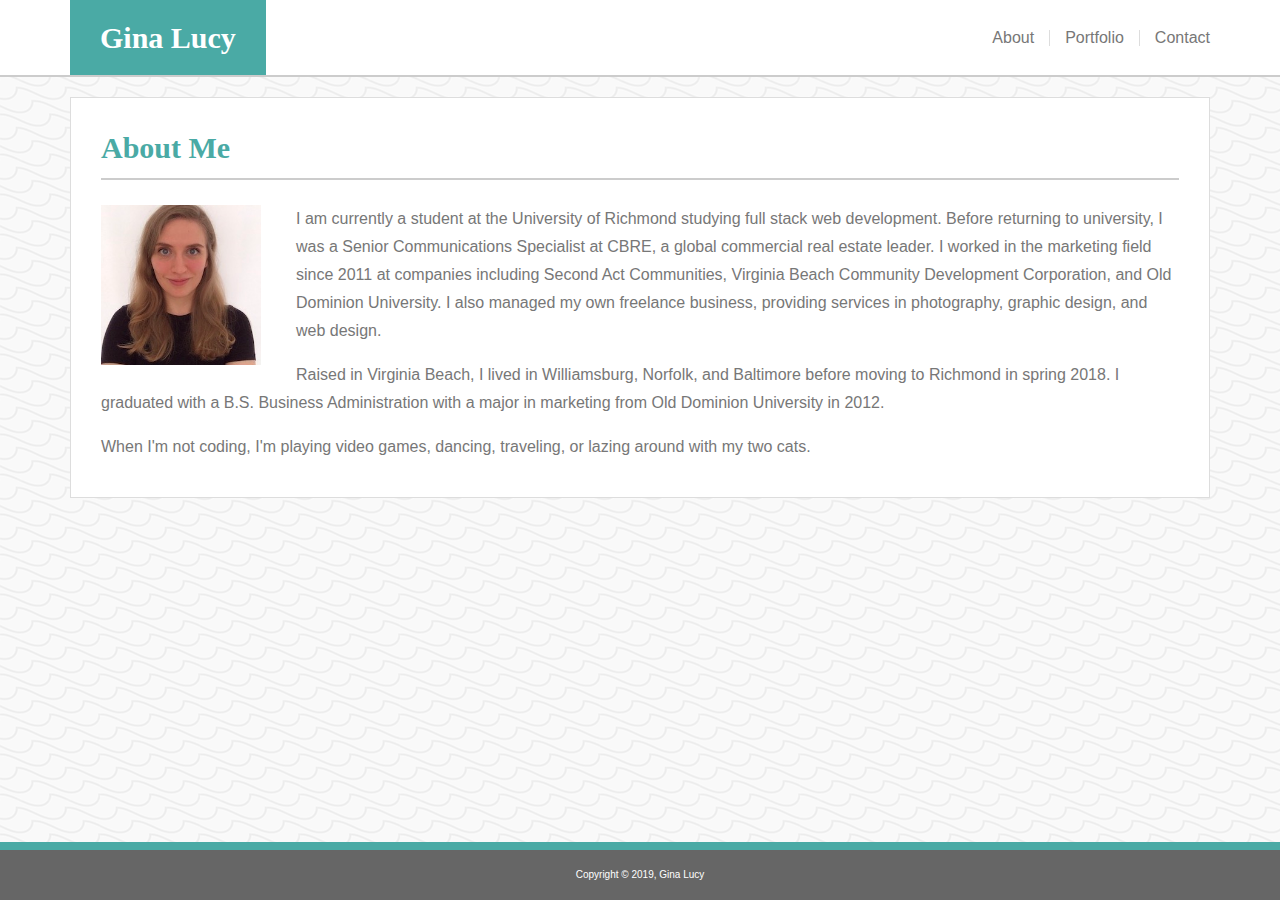
<file: index.html>
<!DOCTYPE html>
<html lang="en">
<head>
    <meta charset="UTF-8">
    <meta name="viewport" content="width=device-width, initial-scale=1.0">
    <meta http-equiv="X-UA-Compatible" content="ie=edge">
    <title>About Gina Lucy</title>
    <link rel="stylesheet" href="https://stackpath.bootstrapcdn.com/bootstrap/4.3.1/css/bootstrap.min.css" integrity="sha384-ggOyR0iXCbMQv3Xipma34MD+dH/1fQ784/j6cY/iJTQUOhcWr7x9JvoRxT2MZw1T" crossorigin="anonymous">
    <link rel="stylesheet" type="text/css" href="./Assets/css/style.css">
</head>
<body>
    <div class="wrapper">
        <nav class="navbar bg-white">
            <div class="container">
                <div class="row">
                    <div class="col-sm-6 logo">
                        <a class="navbar-brand" href="./index.html">Gina Lucy</a>
                    </div>
                    <div class="col-sm-6 nav-links d-flex align-items-center">
                        <a href="./index.html">About</a>
                        <a class="middle-link" href="./portfolio.html">Portfolio</a>
                        <a href="./contact.html">Contact</a>                
                    </div>
                </div>
            </div>
        </nav>
        <section>
            <div class="main-content container">
                <div class="row">
                    <div class="col-md-12 justify-content-right">
                        <h2 class="content-right">About Me</h2>
                    </div>
                </div>
                <div class="row">
                    <div class="col-sm-12">
                        <img class="headshot" src="./Assets/Images/GINALUCY.jpg" alt="Gina Lucy">
                        <p>I am currently a student at the University of Richmond studying full stack web development. Before returning to university, I was a Senior Communications Specialist at CBRE, a global commercial real estate leader. I worked in the marketing field since 2011 at companies including Second Act Communities, Virginia Beach Community Development Corporation, and Old Dominion University. I also managed my own freelance business, providing services in photography, graphic design, and web design.</p>
                        <p>Raised in Virginia Beach, I lived in Williamsburg, Norfolk, and Baltimore before moving to Richmond in spring 2018. I graduated with a B.S. Business Administration with a major in marketing from Old Dominion University in 2012.</p>
                        <p>When I'm not coding, I'm playing video games, dancing, traveling, or lazing around with my two cats.</p>
                    </div>
                </div>
            </div>
        </section>  
    </div>
    <footer>
        <div class="container">
            <div class="row">
                <div class="col-sm-12 d-flex justify-content-center">
                    <p class="copyright">Copyright &copy; 2019, Gina Lucy</p>
                </div>
            </div>
        </div>
    </footer>
</body>
</html>
</file>
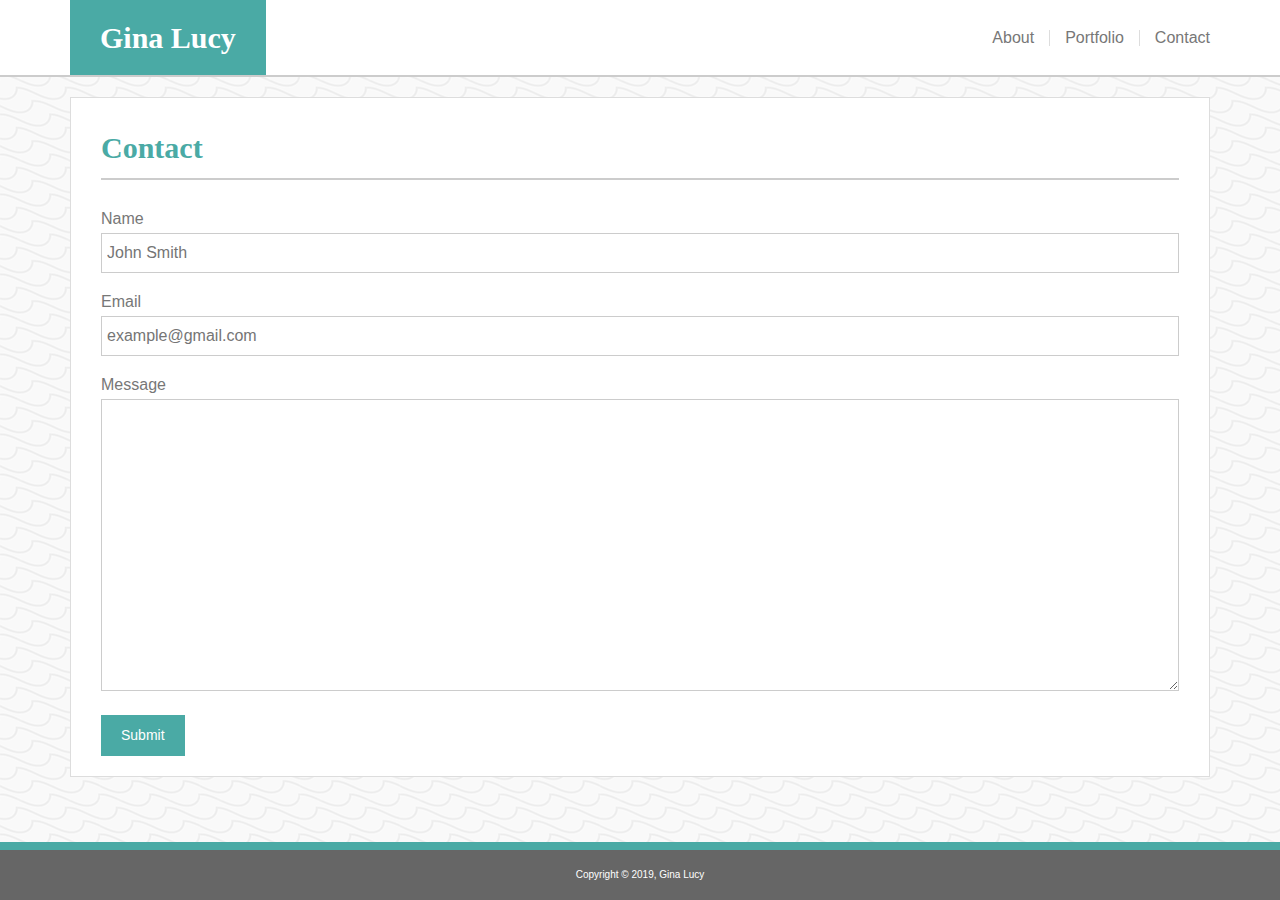
<file: contact.html>
<!DOCTYPE html>
<html lang="en">
<head>
    <meta charset="UTF-8">
    <meta name="viewport" content="width=device-width, initial-scale=1.0">
    <meta http-equiv="X-UA-Compatible" content="ie=edge">
    <title>Contact Gina Lucy</title>
    <link rel="stylesheet" href="https://stackpath.bootstrapcdn.com/bootstrap/4.3.1/css/bootstrap.min.css" integrity="sha384-ggOyR0iXCbMQv3Xipma34MD+dH/1fQ784/j6cY/iJTQUOhcWr7x9JvoRxT2MZw1T" crossorigin="anonymous">
    <link rel="stylesheet" type="text/css" href="./Assets/css/style.css">
</head>
<body>
    <div class="wrapper">
        <nav class="navbar bg-white">
            <div class="container">
                <div class="row">
                    <div class="col-sm-6 logo">
                        <a class="navbar-brand" href="./index.html">Gina Lucy</a>
                    </div>
                    <div class="col-sm-6 nav-links d-flex align-items-center">
                        <a href="./index.html">About</a>
                        <a class="middle-link" href="./portfolio.html">Portfolio</a>
                        <a href="./contact.html">Contact</a>                
                    </div>
                </div>
            </div>
        </nav>
        <section>
            <div class="main-content container">
                <div class="row">
                    <div class="col-md-12 justify-content-right">
                        <h2 class="content-right">Contact</h2>
                    </div>
                </div>
                <div class="row">
                    <div class="col-sm-12">
                        <form>
                            Name
                            <br />
                            <input type="text" name="full-name" id="full-name" placeholder="John Smith">
                            <br />
                            Email
                            <br />
                            <input type="text" name="email" id="email" placeholder="example@gmail.com">
                            <br />
                            Message
                            <br />
                            <textarea name="message" id="message" rows="10"></textarea>
                            <br />
                            <input type="submit" class="clickme" value="Submit" />
                        </form>
                    </div>
                </div>
            </div>
        </section>  
    </div>
    <footer>
        <div class="container">
            <div class="row">
                <div class="col-sm-12 d-flex justify-content-center">
                    <p class="copyright">Copyright &copy; 2019, Gina Lucy</p>
                </div>
            </div>
        </div>
    </footer>
</body>
</html>
</file>
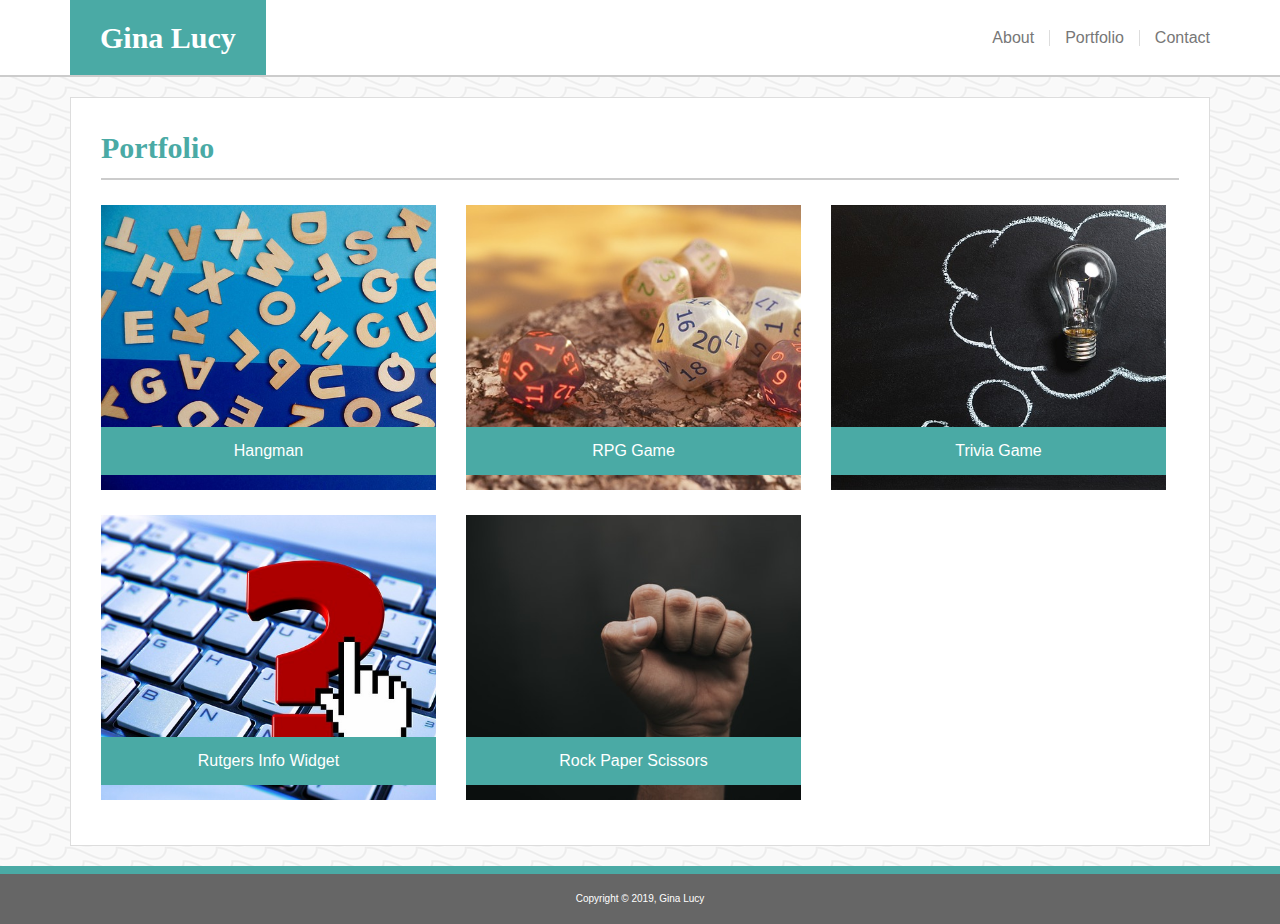
<file: portfolio.html>
<!DOCTYPE html>
<html lang="en">
<head>
    <meta charset="UTF-8">
    <meta name="viewport" content="width=device-width, initial-scale=1.0">
    <meta http-equiv="X-UA-Compatible" content="ie=edge">
    <title>Gina Lucy's Portfolio</title>
    <link rel="stylesheet" href="https://stackpath.bootstrapcdn.com/bootstrap/4.3.1/css/bootstrap.min.css" integrity="sha384-ggOyR0iXCbMQv3Xipma34MD+dH/1fQ784/j6cY/iJTQUOhcWr7x9JvoRxT2MZw1T" crossorigin="anonymous">
    <link rel="stylesheet" type="text/css" href="./Assets/css/style.css">
</head>
<body>
    <div class="wrapper">
        <nav class="navbar bg-white">
            <div class="container">
                <div class="row">
                    <div class="col-sm-6 logo">
                        <a class="navbar-brand" href="./index.html">Gina Lucy</a>
                    </div>
                    <div class="col-sm-6 nav-links d-flex align-items-center">
                        <a href="./index.html">About</a>
                        <a class="middle-link" href="./portfolio.html">Portfolio</a>
                        <a href="./contact.html">Contact</a>                
                    </div>
                </div>
            </div>
        </nav>
        <section>
            <div class="main-content container">
                <div class="row">
                    <div class="col-md-12 justify-content-right">
                        <h2 class="content-right">Portfolio</h2>
                    </div>
                </div>
                <div class="row">
                    <div class="portImgContainer col-sm-12 d-flex flex-wrap">
                        <div class="Hangman">
                            <p class="teal-cap">Hangman</p>
                        </div>
                        <div class="RPG-game">
                            <p class="teal-cap">RPG Game</p>
                        </div>
                        <div class="Trivia">
                            <p class="teal-cap">Trivia Game</p>
                        </div>
                        <div class="Rutgers">
                            <p class="teal-cap">Rutgers Info Widget</p>
                        </div>
                        <div class="Rock-paper">
                            <p class="teal-cap">Rock Paper Scissors</p>
                        </div>
                    </div>
                </div>
            </div>
        </section>  
    </div>
    <footer>
        <div class="container">
            <div class="row">
                <div class="col-sm-12 d-flex justify-content-center">
                    <p class="copyright">Copyright &copy; 2019, Gina Lucy</p>
                </div>
            </div>
        </div>
    </footer>
</body>
</html>
</file>
<file: Assets/css/style.css>
/* GLOBAL */
body {
    background-image: url("../Images/ripples.png");
}
.wrapper {
    min-height: calc(100vh - 58px);
}
nav {
    border-bottom: 2px solid #ccc;
}
.navbar {
    padding:0;
}
nav .container {
    padding: 0;
}
nav .row {
    flex-grow: 1;
    margin:0;
}
.logo {
    padding:0;
}
.navbar-brand {
    font-family: "Georgia", Times, "Times New Roman", serif;
    color: white;
    margin:0;
    padding: 15px 30px;
    font-size: 30px;
    font-weight: bold;
    background-color: #4aaaa5;
}
.navbar-brand:hover {
    color: white;
}
.nav-links {
    padding-right:0;
    justify-content: flex-end;
}
.nav-links a {
    padding: 0 15px;
    margin: 15px 0;
    font-family: "Arial", "Helvetica Neue", Helvetica, sans-serif;
    color: #777;
    text-decoration: none;
    line-height:1;
}
.nav-links a:last-of-type {
    padding: 0 0 0 15px;
}
.middle-link {
    border-left: 1px solid #ddd;
    border-right: 1px solid #ddd;
}
.main-content {
    background-color: white;
    margin: 20px auto;
    padding: 20px 30px;
    border: 1px solid #ddd;
}
h2 {
    font-family: "Georgia", Times, "Times New Roman", serif;
    color: #4aaaa5;
    font-size: 30px;
    line-height: 2;
    font-weight: bold;
    display:block;
    border-bottom: 2px solid #ccc;
    margin-bottom: 25px;
}
p {
    font-family: "Arial", "Helvetica Neue", Helvetica, sans-serif;
    color: #777;
    line-height: 1.75;
}
footer {
    background-color: #666;
    border-top: 8px solid #4aaaa5;
    clear:both;
    box-sizing: border-box;
    height: 58px;
    overflow: hidden;
}
.copyright {
    color: white;
    font-size: 10px;
    line-height: 1;
    padding-top:20px;
}

/* About page */
.headshot {
    float:left;
    width:160px;
    margin: 0 35px 15px 0;
}

/* Portfolio page */
.portImgContainer {
    padding: 0;
}
.Hangman, .RPG-game, .Trivia, .Rutgers, .Rock-paper {
    margin: 0 15px 25px;
    width: 335px;
    height: 285px;
    position: relative;
    background-size:cover;
}
.Hangman {
    background-image: url("../Images/scrabble-4273252_640.jpg");
}
.RPG-game {
    background-image: url("../Images/games-2025663_640.jpg");
}
.Trivia {
    background-image: url("../Images/thought-2123970_640.jpg");
}
.Rutgers {
    background-image: url("../Images/keyboard-824317_640.jpg");
}
.Rock-paper {
    background-image: url("../Images/left-human-hand-2258250.jpg");
}
.teal-cap {
    color: white;
    background-color: #4aaaa5;
    text-align: center;
    width: 100%;
    position: absolute;
    bottom: 15px;
    margin:0;
    padding: 10px;
}

/* Contact page */
#full-name,
#email {
  width: 100%;
  box-sizing: border-box;
  margin-bottom: 15px;
  padding: 5px;
  border: 1px solid #ccc;
}
textarea {
  width: 100%;
  box-sizing: border-box;
  padding: 5px;
  border: 1px solid #ccc;
  margin-bottom: 15px;
}
.clickme {
  border: none;
  background-color: #4aaaa5;
  padding: 8px 20px;
  color: white;
  font-family: "Arial", "Helvetica Neue", Helvetica, sans-serif;
  font-size: 14px;
}
form {
  font-family: "Arial", "Helvetica Neue", Helvetica, sans-serif;
  color: #777;
  line-height: 1.75;
}

/* Media queries */
@media screen and (max-width:575px) {
    .logo {
        background-color: #4aaaa5;
        text-align:center;
    }
    .nav-links {
        justify-content: center;
        padding:0;
    }
    .nav-links a:last-of-type {
        padding: 0 15px;
    }    
    .main-content {
        width: calc(100vw - 40px);
    }
    .headshot {
        width:100%;
        margin: 15px 0;
    }
    .Hangman, .RPG-game, .Trivia, .Rutgers, .Rock-paper {
        width: 100%;
        height:250px;
    }
}
</file>
